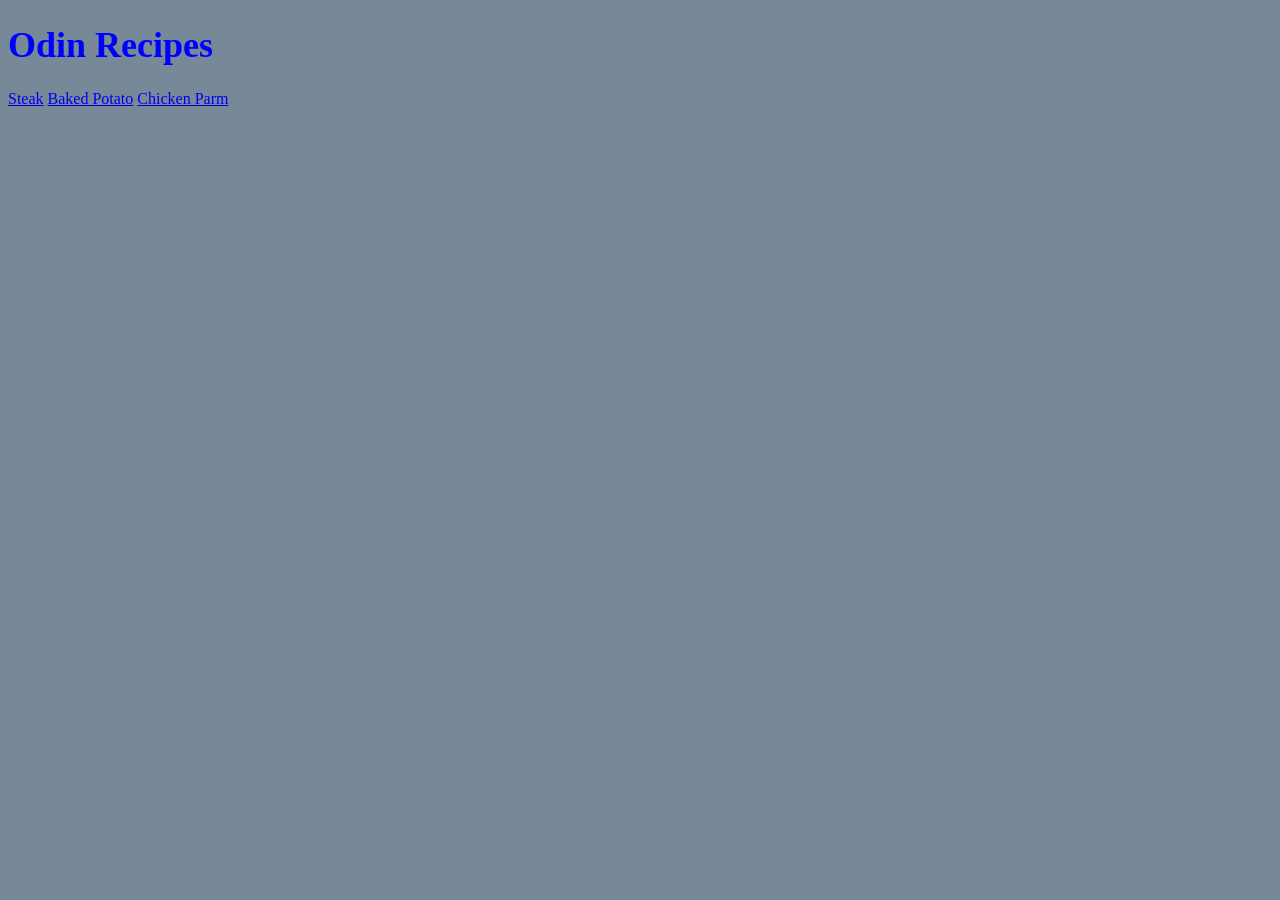
<file: index.html>
<!DOCTYPE html>
<html lang="en">
<head>
    <meta charset="UTF-8">
    <meta name="viewport" content="width=device-width, initial-scale=1.0">
    <title>Document</title>
</head>
<!-- index.html -->

<head>
  <link rel="stylesheet" href="styles.css">
</head>

<body>
    <h1> Odin Recipes</h1>
    <a href="Recipes/Steak.html">Steak</a>
    <a href="Recipes/Baked-Potato.html">Baked Potato</a>
    <a href="Recipes/Chicken-Parm.html">Chicken Parm</a>
    
</body>
</html>
</file>
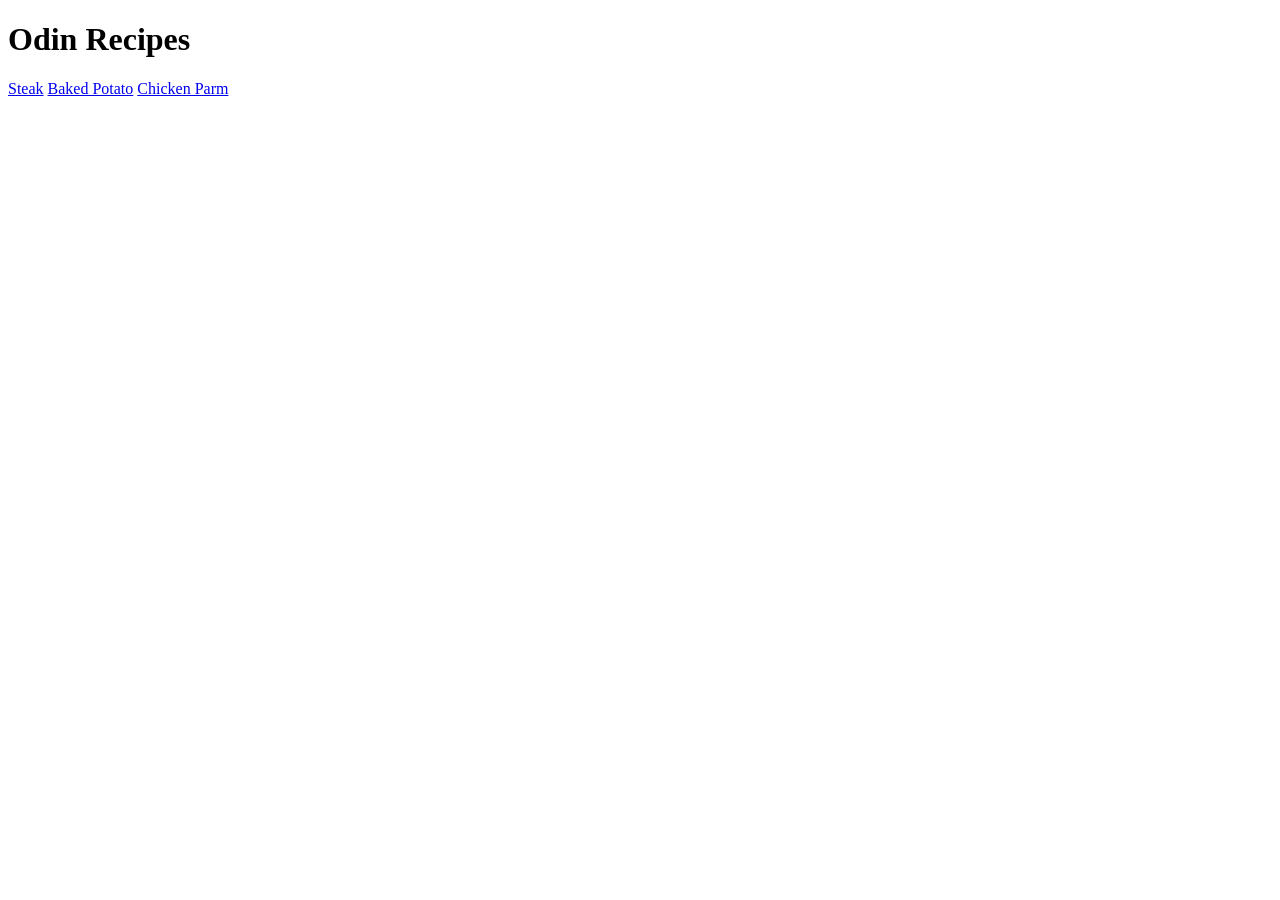
<file: odin-recipes.html>
<!DOCTYPE html>
<html lang="en">
<head>
    <meta charset="UTF-8">
    <meta name="viewport" content="width=device-width, initial-scale=1.0">
    <title>Document</title>
</head>
<body>
    <h1> Odin Recipes</h1>
    <a href="recipes/Steak.html">Steak</a>
    <a href="recipes/Baked-Potato.html">Baked Potato</a>
    <a href="recipes/Chicken-Parm.html">Chicken Parm</a>
    
</body>
</html>
</file>
<file: styles.css>
body {
    background-color: lightslategray
}

h1 {
    color: blue;
    font-size: 36px;
    font-family: Georgia, serif;
}

p {
    color: darkgreen;
    font-size: 18px;
    font-family: Arial, sans-serif;
}
</file>
